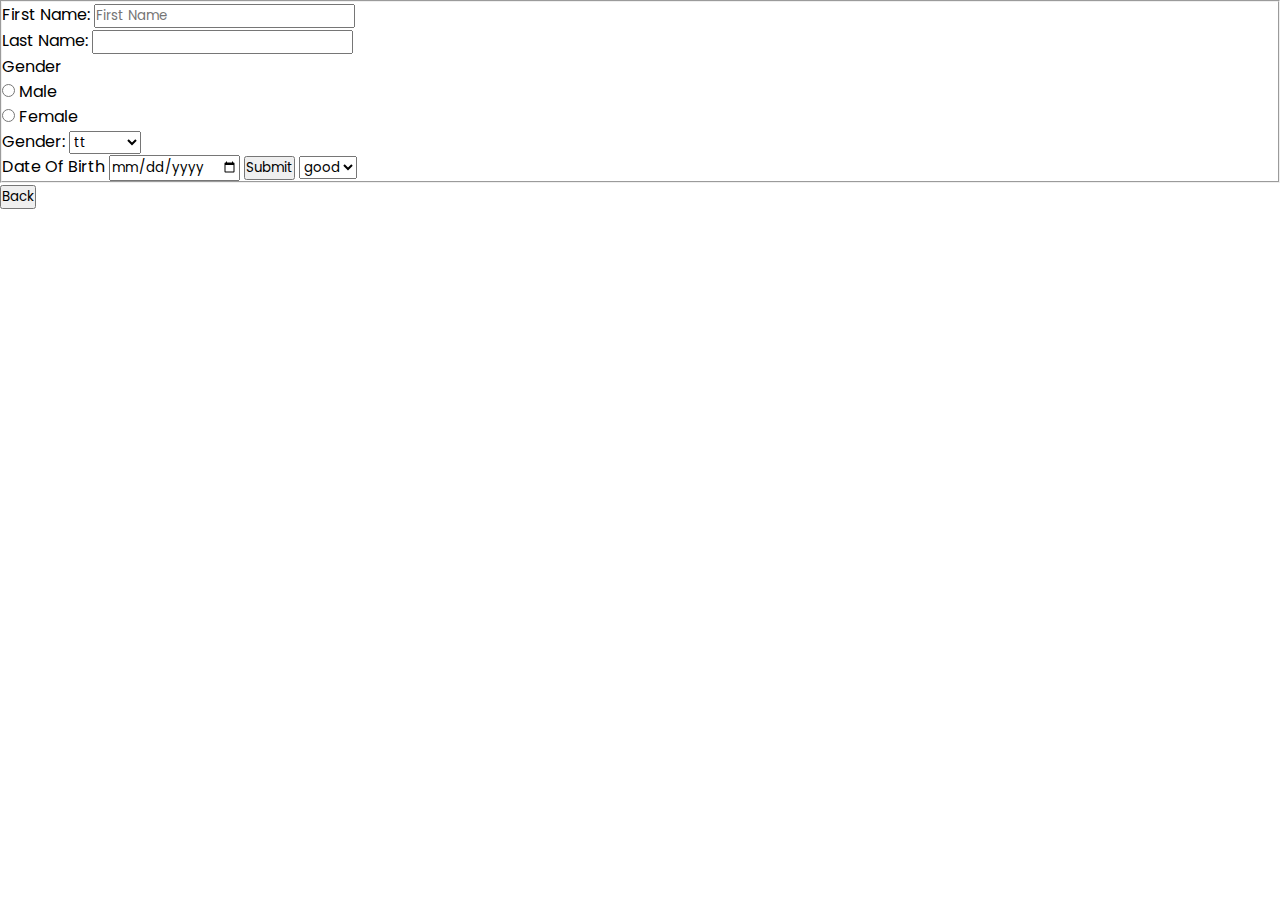
<file: form.html>
<!DOCTYPE html>
<html lang="en">
<head>
    <meta charset="UTF-8">
    <meta name="viewport" content="width=device-width, initial-scale=1.0">
    <title>form</title>
    <link rel="stylesheet" href="Style.css">
</head>
<body>
    <fieldset>
    <form>
        <label for="Fname">First Name:</label>
        <input type="text" placeholder="First Name">
        <br>
        <label for="Lname">Last Name:</label>
        <input type="text"><br>
       Gender <br>
    

         <input type="radio" name="fav_language">
         <label for="Male">Male</label><br>
         <input type="radio" name="fav_language">
         <label for="Female">Female</label> <br>

         Gender:
         <select name="" id="">
            <option value="">tt</option>
            <option value="male">Male</option>
            <option value="female">Female</option>
         </select>
         <br>
         <label for="">Date Of Birth</label>
         <input type="date">

    <input type="button" onclick="alert('Are you sure you want to submit?')" value="Submit">
    <select name="" id="">
        <option value="">good</option>
        <option value="">ddd</option>
    </select>
    </form>
</fieldset>
<a href="index.html"><button>Back</button></a>

</body>
</html>
</file>
<file: Style.css>
@import url('https://fonts.googleapis.com/css2?family=Poppins:wght@200;300;400;500;600;700&display=swap');
*{
    margin: 0;
    padding: 0;
    box-sizing: border-box;
    font-family: 'Poppins',sans-serif;
}    

::selection {
    color: #000;
    background: #fff;
}

nav {
    position: fixed;
    background: #c3c2c2;
    width: 100%;
    padding: 10px 0;
    z-index: 12;
}

nav .Menu {
    max-width: 1250px;
    margin: auto;
    display: flex;
    align-items: center;
    justify-content: space-between;
    padding: 0 20px;
}

nav .Logo a {
    text-decoration: none;
    color: #fff;
    font-size: 35px;
    font-weight: 700;
}

.Menu ul {
    display: inline-flex;
}

.Menu ul li {
    list-style: none;
    margin-left: 7px;
}

.Menu ul li:first-child {
    margin-left: 0px;
} 

.Menu ul li a {
    text-decoration: none;
    color: #fff;
    font-size: 18px;
    font-weight: 500;
    padding: 8px 15px;
    border-radius: 5px;
    transition: all 0.3s ease;
}

.Menu ul li a:hover {
    background: #fff;
    color: #000;
}

.img {
    background: url(./img/momo.jpg) no-repeat;
    width: 100%;
    height: 100vh;
    background-size: cover;
    background-position: center;
    position: relative;
}

.fimg {
    background: url(./img/img3.jpg) no-repeat;
    width: 100%;
    height: 100vh;
    background-size: cover;
    background-position: center;
    position: relative;
}
.img::before {
    content: '';
    position: absolute;
    height: 100%;
    width: 100%;
    background: rgba(0,0,0,0.4);
}

.center {
    position: absolute;
    top: 52%;
    left: 50%;
    transform: translate(-50%,-50%);
    width: 100%;
    padding: 0 20px;
    text-align: center;
}

.center .title {
    color: #fff;
    font-size: 55px;
    font-weight: 600;
}

.center .sub_title {
    color: #fff;
    font-size: 25px;
    font-weight: 600;
}

.center .btn {
    margin-top: 20px;
}

.center .btn button {
    height: 55px;
    width: 170px;
    border-radius: 5px;
    border: none;
    margin: 0 10px;
    border: 2px solid white;
    font-size: 20px;
    font-weight: 500;
    padding: 0 10px;
    cursor: pointer;
    outline: none;
    transition: all 0.3s ease;
}

.center .btn button:first-child {
    color: #fff;
    background: none;
}

.btn button:first-child:hover {
    background: white;
    color: black;
}

.center .btn button:last-child {
    background:none;
    color:#fff;
}

.btn button:last-child:hover {
    background: white;
    color: black;
}


.con_title{
    color: #000;
    padding: 150px 0;
    margin-left: 40px;
}

.content{
    margin-top: 10px;
}

.fieldset.form{
    position: center;
}
</file>
